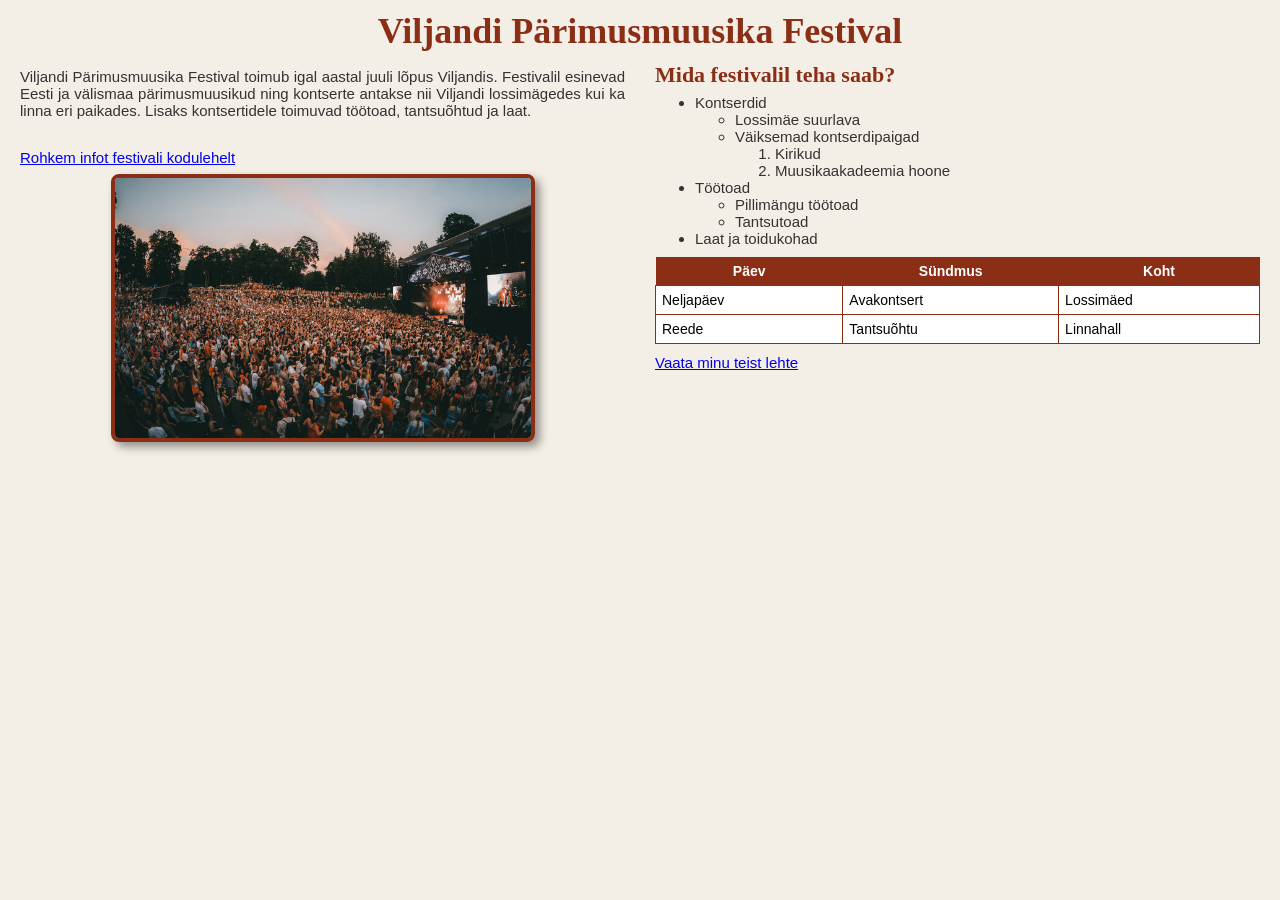
<file: index.html>
<!DOCTYPE html>
<html lang="et">
<head>
<meta charset="UTF-8">
<title>Viljandi Pärimusmuusika Festival</title>
<link rel="stylesheet" href="style.css">
</head>
<body>
<h1 id="pealkiri">Viljandi Pärimusmuusika Festival</h1>
<div class="tulbad">
<div class="tulp">
<p class="tekst">Viljandi Pärimusmuusika Festival toimub igal aastal juuli lõpus Viljandis. Festivalil esinevad Eesti ja välismaa pärimusmuusikud ning kontserte antakse nii Viljandi lossimägedes kui ka linna eri paikades. Lisaks kontsertidele toimuvad töötoad, tantsuõhtud ja laat.</p>
<br>
<p class="tekst"><a href="https://www.folk.ee" target="_blank" rel="noopener">Rohkem infot festivali kodulehelt</a></p>
<img class="pilt" src="folk.jpg" alt="Rahvas Viljandi lossimägedes festivali ajal">
</div>
<div class="tulp">
<h2>Mida festivalil teha saab?</h2>
<ul class="tekst">
<li>Kontserdid
<ul>
<li>Lossimäe suurlava</li>
<li>Väiksemad kontserdipaigad
<ol>
<li>Kirikud</li>
<li>Muusikaakadeemia hoone</li>
</ol>
</li>
</ul>
</li>
<li>Töötoad
<ul>
<li>Pillimängu töötoad</li>
<li>Tantsutoad</li>
</ul>
</li>
<li>Laat ja toidukohad</li>
</ul>
<table id="programm">
<tr>
<th>Päev</th>
<th>Sündmus</th>
<th>Koht</th>
</tr>
<tr>
<td>Neljapäev</td>
<td>Avakontsert</td>
<td>Lossimäed</td>
</tr>
<tr>
<td>Reede</td>
<td>Tantsuõhtu</td>
<td>Linnahall</td>
</tr>
</table>
<p class="tekst"><a href="teine.html">Vaata minu teist lehte</a></p>
</div>
</div>
</body>
</html>
</file>
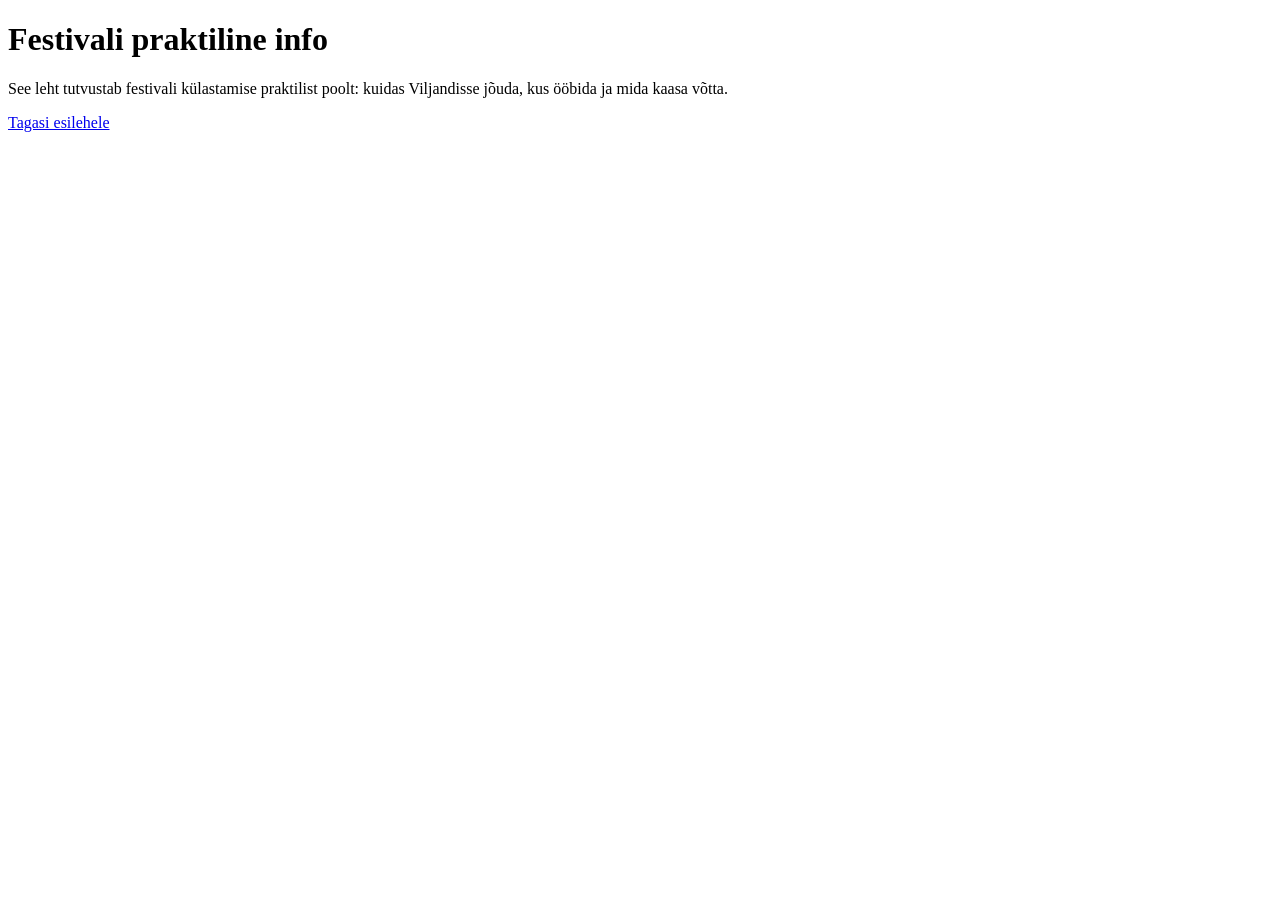
<file: teine.html>
<!DOCTYPE html>
<html lang="et">
<head>
<meta charset="UTF-8">
<title>Teine leht</title>
</head>
<body>
<h1>Festivali praktiline info</h1>
<p>See leht tutvustab festivali külastamise praktilist poolt: kuidas Viljandisse jõuda, kus ööbida ja mida kaasa võtta.</p>
<p><a href="index.html">Tagasi esilehele</a></p>
</body>
</html>
</file>
<file: style.css>
/* 5. Terve lehe taustavärv */
body {
  background-color: #f4efe6;
  margin: 0;
  padding: 10px 20px;
}

/* 1. Lehe pealkiri */
#pealkiri {
  color: #8b2e16;
  font-family: Georgia, "Times New Roman", serif;
  font-size: 36px;
  text-align: center;
  margin: 0 0 10px 0;
}

h2 {
  color: #8b2e16;
  font-family: Georgia, "Times New Roman", serif;
  font-size: 22px;
  margin: 0 0 6px 0;
}

/* 2. Teksti kujundus */
.tekst {
  color: #333333;
  font-family: Verdana, Arial, sans-serif;
  font-size: 15px;
  text-align: justify;
  margin: 6px 0;
}

/* 3. Pildi raam ja vari */
.pilt {
  display: block;
  max-width: 100%;
  max-height: 260px;
  height: auto;
  margin: 8px auto;
  border: 4px solid #8b2e16;
  border-radius: 8px;
  box-shadow: 5px 5px 10px rgba(0, 0, 0, 0.4);
}

/* 4. Tabeli kujundus */
#programm {
  border-collapse: collapse;
  width: 100%;
  margin: 10px 0;
  font-family: Verdana, Arial, sans-serif;
  font-size: 14px;
}

#programm th {
  background-color: #8b2e16;
  color: #ffffff;
  font-weight: bold;
  padding: 6px;
}

#programm td {
  background-color: #ffffff;
  padding: 6px;
  border: 1px solid #8b2e16;
}

/* 6. Kaks tulpa */
.tulbad {
  display: flex;
  gap: 30px;
}

.tulp {
  flex: 1;
}
</file>
